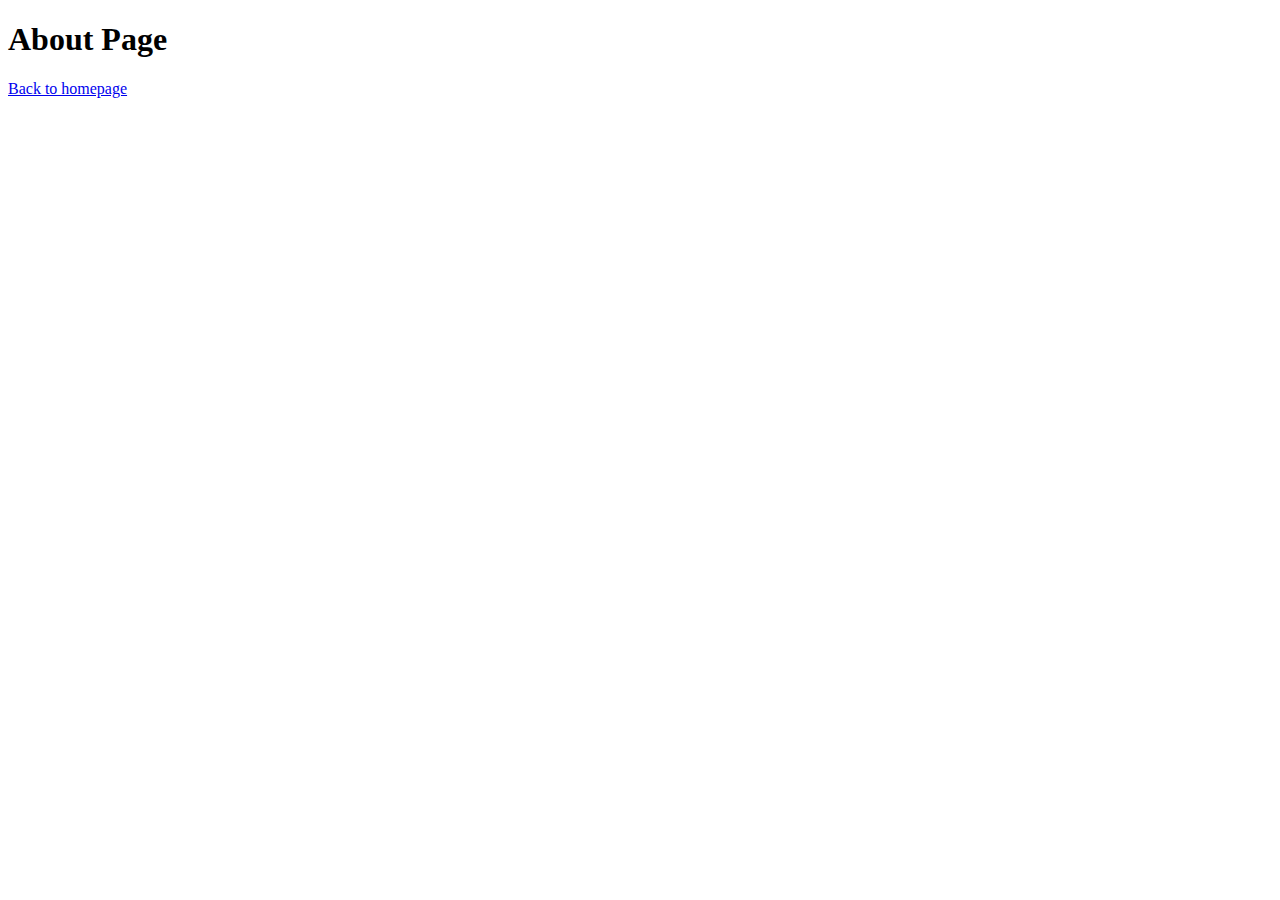
<file: html-boilerplate/about.html>
<!DOCTYPE html>
<html lang="en">
  <head>
    <meta charset="UTF-8">
    <title>Practice About Page</title>
  </head>

  <body>
    <h1>About Page</h1>
    <a href = "index.html":> Back to homepage</a>
  </body>
</html>
</file>
